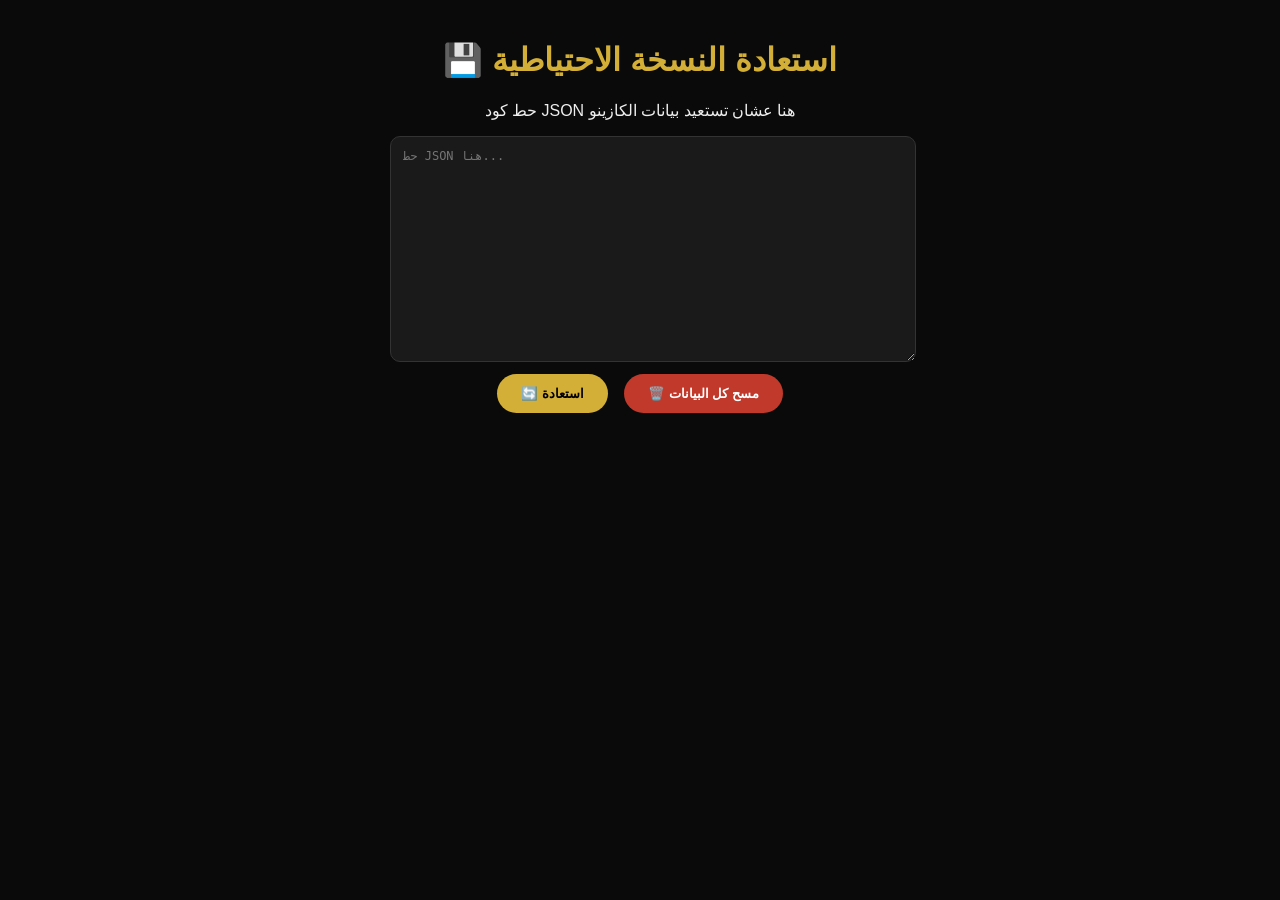
<file: backup.html>
<!DOCTYPE html><html lang="ar"><head><meta charset="UTF-8"><meta name="viewport" content="width=device-width, initial-scale=1.0"><title>💾 استعادة البيانات | Royal Casino</title><style>body{background:#0a0a0a;color:#eee;font-family:'Cairo',sans-serif;padding:20px;max-width:500px;margin:0 auto;text-align:center}h1{color:#d4af37}textarea{width:100%;height:200px;background:#1a1a1a;color:#eee;border:1px solid #333;border-radius:10px;padding:12px;font-family:monospace;font-size:12px}.btn{padding:12px 24px;border-radius:30px;border:none;cursor:pointer;font-weight:700;margin:8px}.btn-gold{background:#d4af37;color:#000}.btn-red{background:#c0392b;color:#fff}</style></head><body><h1>💾 استعادة النسخة الاحتياطية</h1><p>حط كود JSON هنا عشان تستعيد بيانات الكازينو</p><textarea id="dataInput" placeholder="حط JSON هنا..."></textarea><br><button class="btn btn-gold" onclick="restore()">🔄 استعادة</button><button class="btn btn-red" onclick="resetData()">🗑️ مسح كل البيانات</button><p id="status"></p><script>function restore(){try{const d=JSON.parse(document.getElementById('dataInput').value);localStorage.setItem('royal_casino_coins',JSON.stringify(d.coins||1000));document.getElementById('status').textContent='✅ تمت الاستعادة!'}catch(e){document.getElementById('status').textContent='❌ مشكلة في البيانات'}}function resetData(){if(confirm('متأكد؟')){localStorage.clear();document.getElementById('status').textContent='🗑️ اتمسح كل حاجة'}}</script></body></html>
</file>
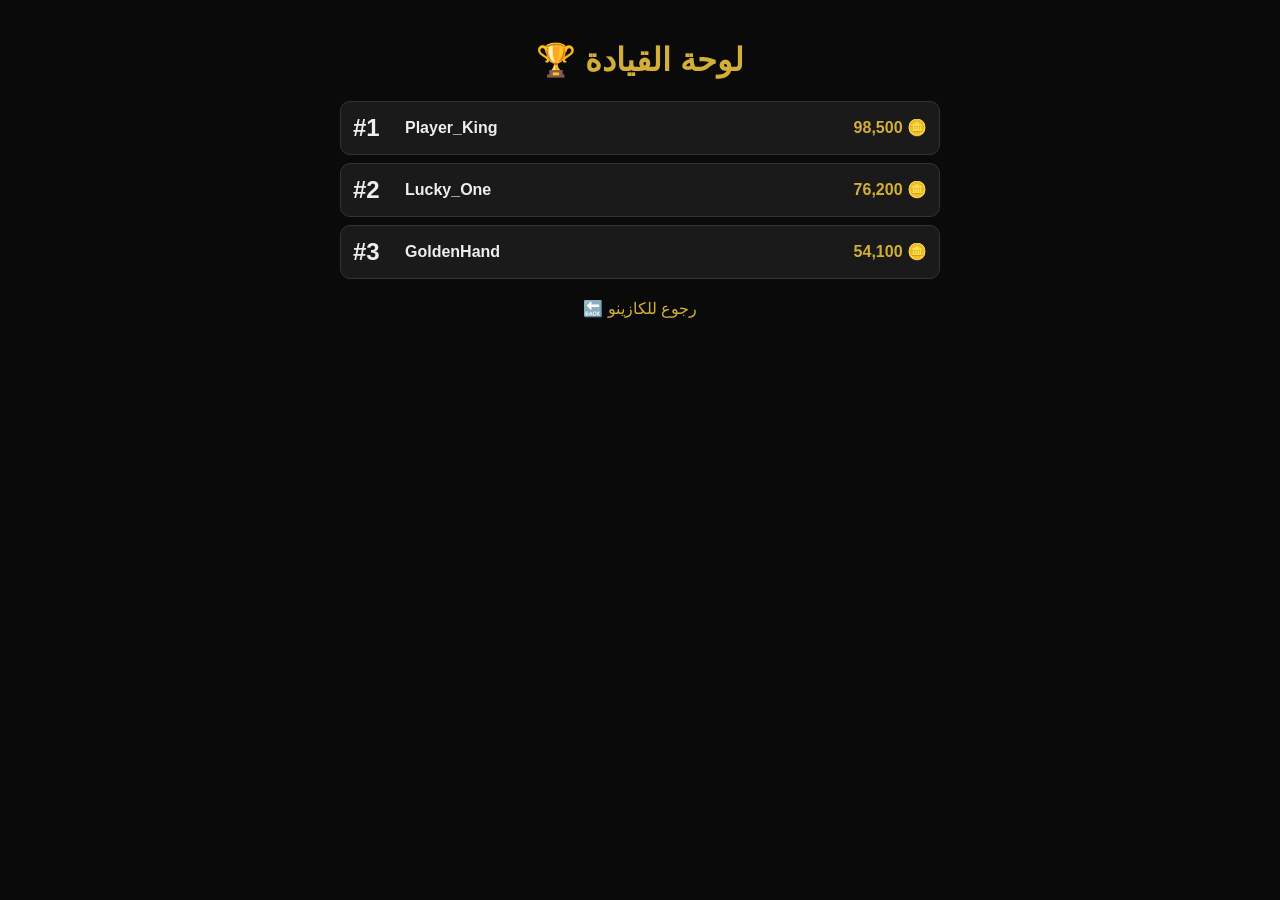
<file: leaderboard.html>
<!DOCTYPE html><html lang="ar"><head><meta charset="UTF-8"><meta name="viewport" content="width=device-width, initial-scale=1.0"><title>🏆 لوحة القيادة | Royal Casino</title><style>body{background:#0a0a0a;color:#eee;font-family:'Cairo',sans-serif;padding:20px;max-width:600px;margin:0 auto}h1{color:#d4af37;text-align:center}.leader-list{list-style:none;padding:0}.leader-item{display:flex;align-items:center;gap:12px;padding:12px;background:#1a1a1a;margin-bottom:8px;border-radius:10px;border:1px solid #333}.rank{font-size:24px;font-weight:900;min-width:40px}.name{flex:1;font-weight:600}.coins{color:#d4af37;font-weight:700}.back{text-align:center;margin-top:20px}.back a{color:#d4af37;text-decoration:none}</style></head><body><h1>🏆 لوحة القيادة</h1><ul class="leader-list" id="leaderList"><li class="leader-item"><span class="rank">#1</span><span class="name">Player_King</span><span class="coins">98,500 🪙</span></li><li class="leader-item"><span class="rank">#2</span><span class="name">Lucky_One</span><span class="coins">76,200 🪙</span></li><li class="leader-item"><span class="rank">#3</span><span class="name">GoldenHand</span><span class="coins">54,100 🪙</span></li></ul><div class="back"><a href="index.html">🔙 رجوع للكازينو</a></div></body></html>
</file>
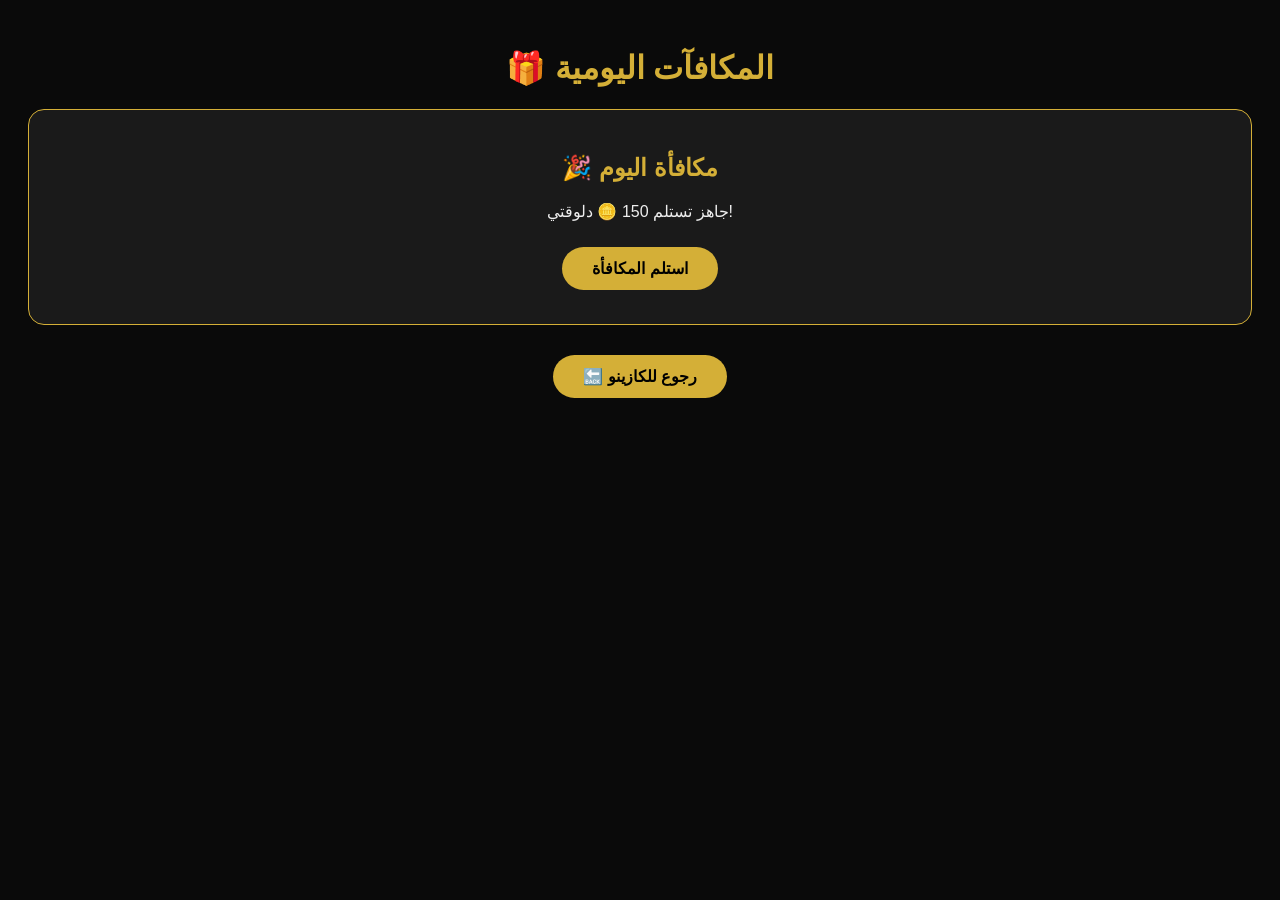
<file: rewards.html>
<!DOCTYPE html><html lang="ar"><head><meta charset="UTF-8"><meta name="viewport" content="width=device-width, initial-scale=1.0"><title>🎁 المكافآت | Royal Casino</title><style>body{background:#0a0a0a;color:#eee;font-family:'Cairo',sans-serif;padding:20px;text-align:center}h1{color:#d4af37}.reward-card{background:#1a1a1a;border:1px solid #d4af37;border-radius:16px;padding:24px;margin:20px 0}.reward-card h2{color:#d4af37}.btn{display:inline-block;padding:12px 30px;background:#d4af37;color:#000;border-radius:30px;text-decoration:none;font-weight:700;margin:10px}</style></head><body><h1>🎁 المكافآت اليومية</h1><div class="reward-card"><h2>🎉 مكافأة اليوم</h2><p>جاهز تستلم 150 🪙 دلوقتي!</p><a href="index.html" class="btn">استلم المكافأة</a></div><a href="index.html" class="btn">🔙 رجوع للكازينو</a></body></html>
</file>
